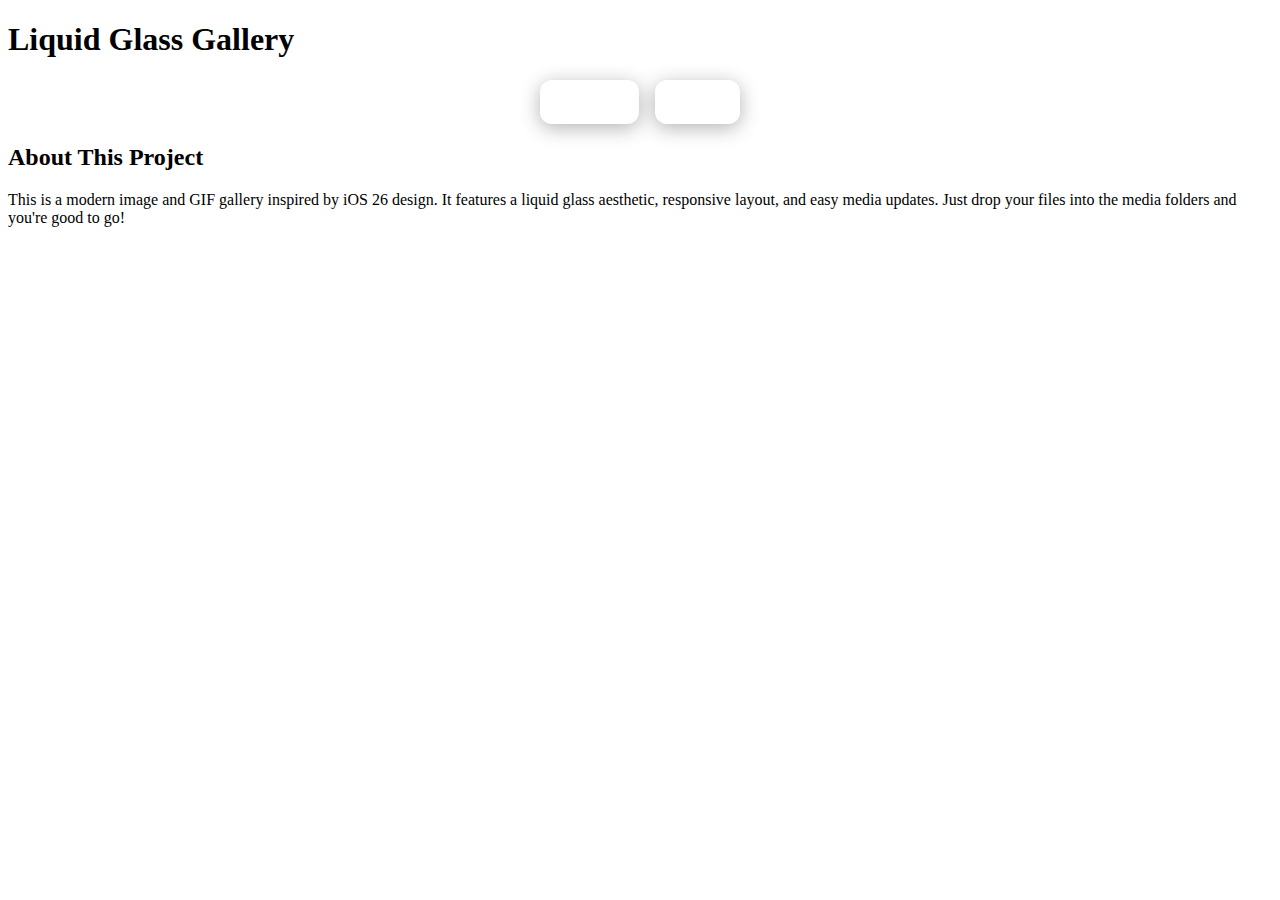
<file: index.html>
<!DOCTYPE html>
<html lang="en">
<head>
  <meta charset="UTF-8" />
  <meta name="viewport" content="width=device-width, initial-scale=1.0" />
  <title>About This Project</title>
  <link rel="stylesheet" href="style.css" />
</head>
<body>
  <header>
    <h1>Liquid Glass Gallery</h1>
    <nav>
      <a href="images.html">Images</a>
      <a href="gifs.html">GIFs</a>
    </nav>
  </header>
  <main class="about">
    <div class="glass-box">
      <h2>About This Project</h2>
      <p>This is a modern image and GIF gallery inspired by iOS 26 design. It features a liquid glass aesthetic, responsive layout, and easy media updates. Just drop your files into the media folders and you're good to go!</p>
    </div>
  </main>
</body>
</html>
</file>
<file: style.css>
nav {
  display: flex;
  justify-content: center;
  gap: 1rem;
  margin-top: 1rem;
}

nav a {
  padding: 0.75rem 1.5rem;
  border-radius: 12px;
  background: rgba(255, 255, 255, 0.1);
  backdrop-filter: blur(20px);
  border: 1px solid rgba(255, 255, 255, 0.2);
  color: #ffffffcc;
  text-decoration: none;
  font-weight: 600;
  font-size: 1rem;
  transition: all 0.3s ease;
  box-shadow: 0 4px 20px rgba(0, 0, 0, 0.3);
}

nav a:hover {
  transform: scale(1.05);
  background: rgba(255, 255, 255, 0.2);
  color: #ffffff;
  box-shadow: 0 6px 30px rgba(0, 0, 0, 0.4);
}
</file>
